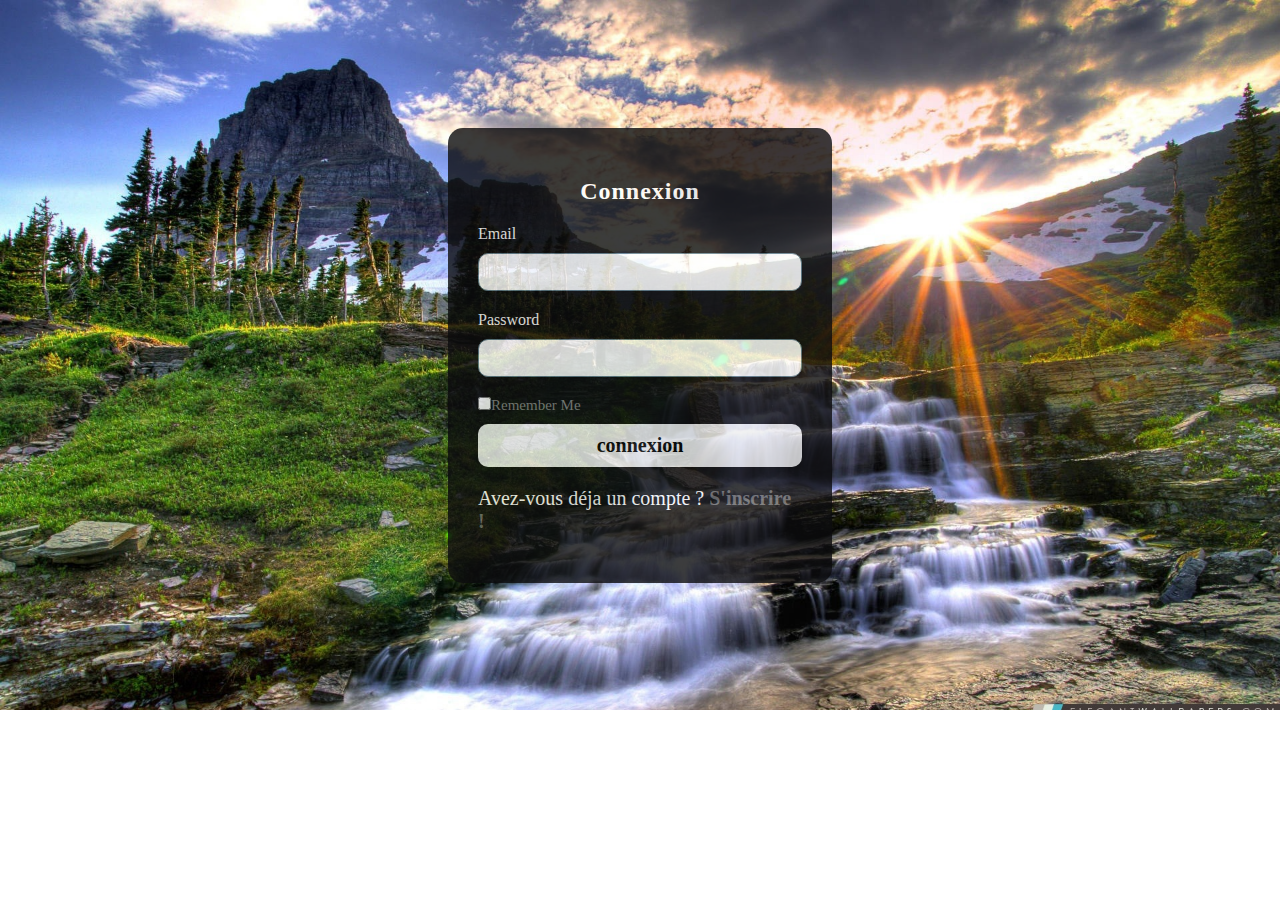
<file: index.html>
<!DOCTYPE html>
<html lang="fr">
<head>
    <meta charset="UTF-8">
    <meta http-equiv="X-UA-Compatible" content="IE=edge">
    <meta name="viewport" content="width=device-width, initial-scale=1.0">
    <title>formulaire</title>
    <link rel="stylesheet" href="style.css">
</head>
<body>
    <section>
        <div class="contact">
            <div class="formbox">
                <h1>Connexion</h1>
                <form action="#">
                    <div class="inputbox">
                        <label>Email</label>
                        <input type="email">
                    </div>
                    <div class="inputbox">
                        <label>Password</label>
                        <input type="password">
                    </div>
                    <div class="remember">
                        <label><input type="checkbox">Remember Me</label>
                    </div>
                    <div class="inputbox">
                        <button type="submit"><a href="inscription.html">connexion</a></button>
                    </div>
                    <div class="inputbox">
                       <p>Avez-vous déja un compte ?<a href="inscription.html"> S'inscrire !</a></p> 
                    </div>
                </form>
            </div>
        </div>
    </section>
</body>
</html>
</file>
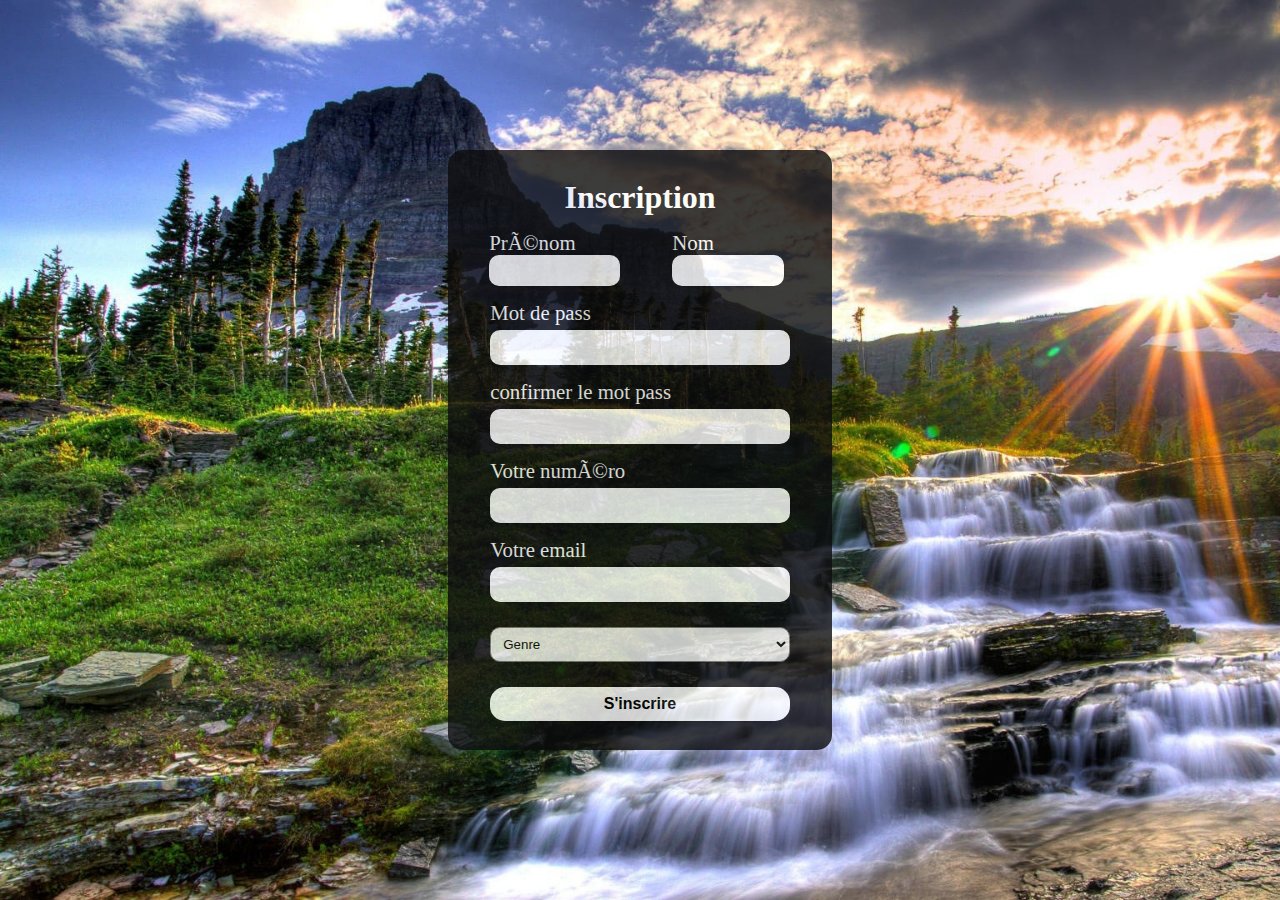
<file: inscription.html>
<!DOCTYPE html>
<html>  
    <head>
        <meta charset="uft-8">
        <meta name="viewport" content="width=advice-width, initial-scale=1.0">
        <title>Projet 1 atelier</title>
        <link rel="stylesheet" href="inscrip-style.css">
    </head>
    <body>
        <form>
            <h1>Inscription</h1>
            <div class="display">
                <div>
                    <label for="Prénom">Prénom</label><input type="text" name="prénom">
                </div>
                <div>
                    <label for="Nom">Nom</label>
                    <input type="text" name="Nom">
                </div>
            </div>
            <div class="input">
                <label for="pass">Mot de pass</label><input type="password" name="password" required>
            </div>
            <div class="input">
                <label for="confirm pass">confirmer le mot pass</label><input type="password" name="password" required>
            </div>
            <div class="input">
                <label for="télephone">Votre numéro</label><input type="text" name="tel">
            </div>
            <div class="input">
                <label for="mail">Votre email</label><input type="mail" name="email" required>
            </div>
            <select name="sexe" id="sexe" class="sexe">
                <option value="Genre">Genre</option>
                <option value="Femme">Femme</option>
                <option value="Homme">Homme</option>
            </select>
            <button type="submit"><a href="index.html">S'inscrire</a></button>
        </form>
    </body>

</html>
</file>
<file: style.css>
*{
    margin: 0;
    padding: 0;
    box-sizing: border-box;
    font-family: "poppins";
}
section{
    position: relative;
    display: flex;
    justify-content: center;
    align-items: center;
    height: 710px;
    width: 100%;

    background:url(nature-hd-fond_1920x1080.jpg);
    background-size: cover;
    background-repeat: no-repeat;
}

.contact{
    display: flex;
    justify-content: center;
    align-items: center;
    width: 30%;
    min-width: 300px;
    background-color: #0c0c0e;
    opacity: 0.8;
    border-radius: 15px;
    color: #fff;
    
    
    
}
.formbox{
    margin: 30px;
}
.formbox h1{
    color: #fff;
    font-weight: 600;
    font-size: 1.5em;
    letter-spacing: 1px;
    text-align: center;
    margin: 20px;
  
}
.inputbox{
    margin-bottom: 20px;
}

.inputbox input{
   width: 100%;
   display: flex;
   flex-direction: column;
   padding: 10px 20px;
   font-weight: 600;
   border: 1px solid #607d8b;
   border-radius: 10px;
   margin-top: 10px;
   
   
  
}
button{
   
    width: 100%;
    padding: 10px 20px;
    border-radius: 10px;
    border: none;
    
     
}

button a{
    text-decoration: none;
    font-size: 1.5em;
    font-weight: 600;
    color: black;
}

.remember{
    margin-bottom: 10px;
    color: gray;
    font-weight: 400;
    font-size: 15px;
}
p a{
    color: #ffffff62;
    text-decoration: none;
    font-weight: 600;
    font-size: 20px;
}

p{
    font-size: 20px; 
    
}
</file>
<file: inscrip-style.css>
*{
    margin: 0;
    padding: 0;
    box-sizing: border-box;
}
body{
    background-image: url(nature-hd-fond_1920x1080.jpg);
    background-size: cover;
    background-repeat: no-repeat;
    height: 100vh;
    display: flex;
        flex-direction: column;
        justify-content: center;
        align-items: center;
}

    form {
        background-color: #0c0c0e;
        display: flex;
        flex-direction: column;
        justify-content: center;
        gap:  15px;
        align-items: center;
        height: 600px;
        margin: 30px auto;
        width: 30%;
        min-width: 300px;
        border-radius: 15px;
        color: #fff;
        opacity: 0.8;
    }
   
    .input{
        display: flex;
        flex-direction: column;
        width: 78%;
        
      
                
    }
    label{
         margin-bottom: 5px; 
        font-size: 1.3em;
    }
    select{
        width: 78%;
        padding: 8px;
        outline: none;
        border-radius: 10px;
        margin-top: 10px;
        
        
    }

    option{
        background-color: #fdfcfa;
        color: #080808;
    }

    .display{
        display: flex;
        gap: 15px;
        width: 85%;
        margin-left: 25px;
    }
    .display input{
        width: 78%;
        padding: 8px;
    }
    .display div label{
        margin-bottom: 5px;
    } 
    

    input{
        border: none;
        border-radius: 10px;
        padding: 10px;
        outline: none;
        
    }
    button{
        width: 78%;
        padding: 8px;
        border-radius: 15px;
        font-size: 1em;
        border: none;
        background-color: #fff;
        margin-top: 10px;   
    }
    button a{
        text-decoration: none;
        color: black;
        font-weight: bold;
    }
</file>
